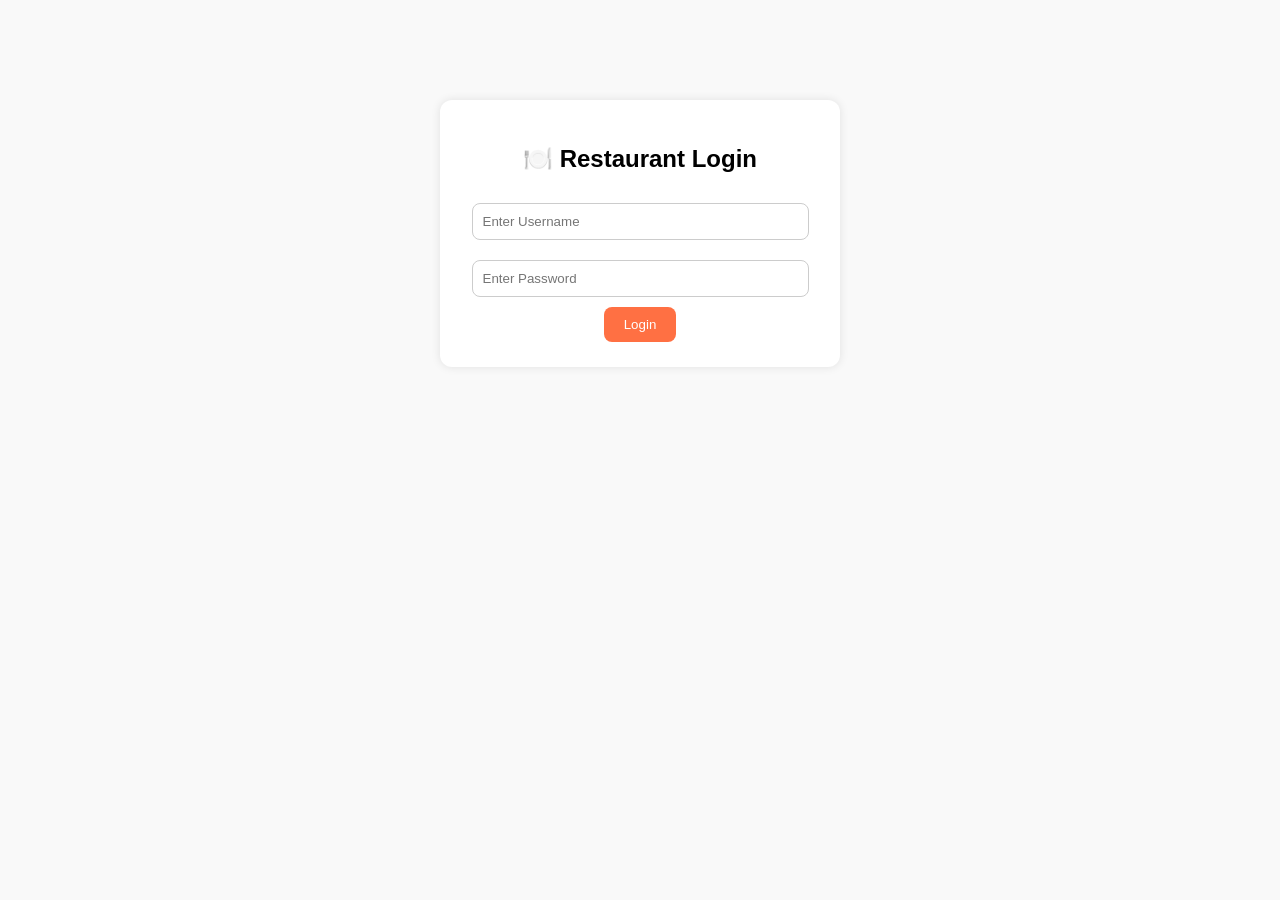
<file: jagan/softapp/static/index.html>
<!DOCTYPE html>
<html lang="en">
<head>
  <meta charset="UTF-8">
  <meta name="viewport" content="width=device-width, initial-scale=1.0">
  <title>Restaurant Login</title>
  <link rel="stylesheet" href="style.css">
</head>
<body>
  <div class="container">
    <h2>🍽️ Restaurant Login</h2>
    <form onsubmit="return loginUser()">
      <input type="text" id="username" placeholder="Enter Username" required>
      <input type="password" id="password" placeholder="Enter Password" required>
      <button type="submit">Login</button>
    </form>
  </div>

  <script>
    function loginUser() {
      const user = document.getElementById('username').value;
      const pass = document.getElementById('password').value;

      if (user === "Jagan" && pass === "Jagan") {
        window.location.href = "home.html";
      } else {
        alert("Invalid login credentials!");
      }
      return false;
    }
  </script>
</body>
</html>
</file>
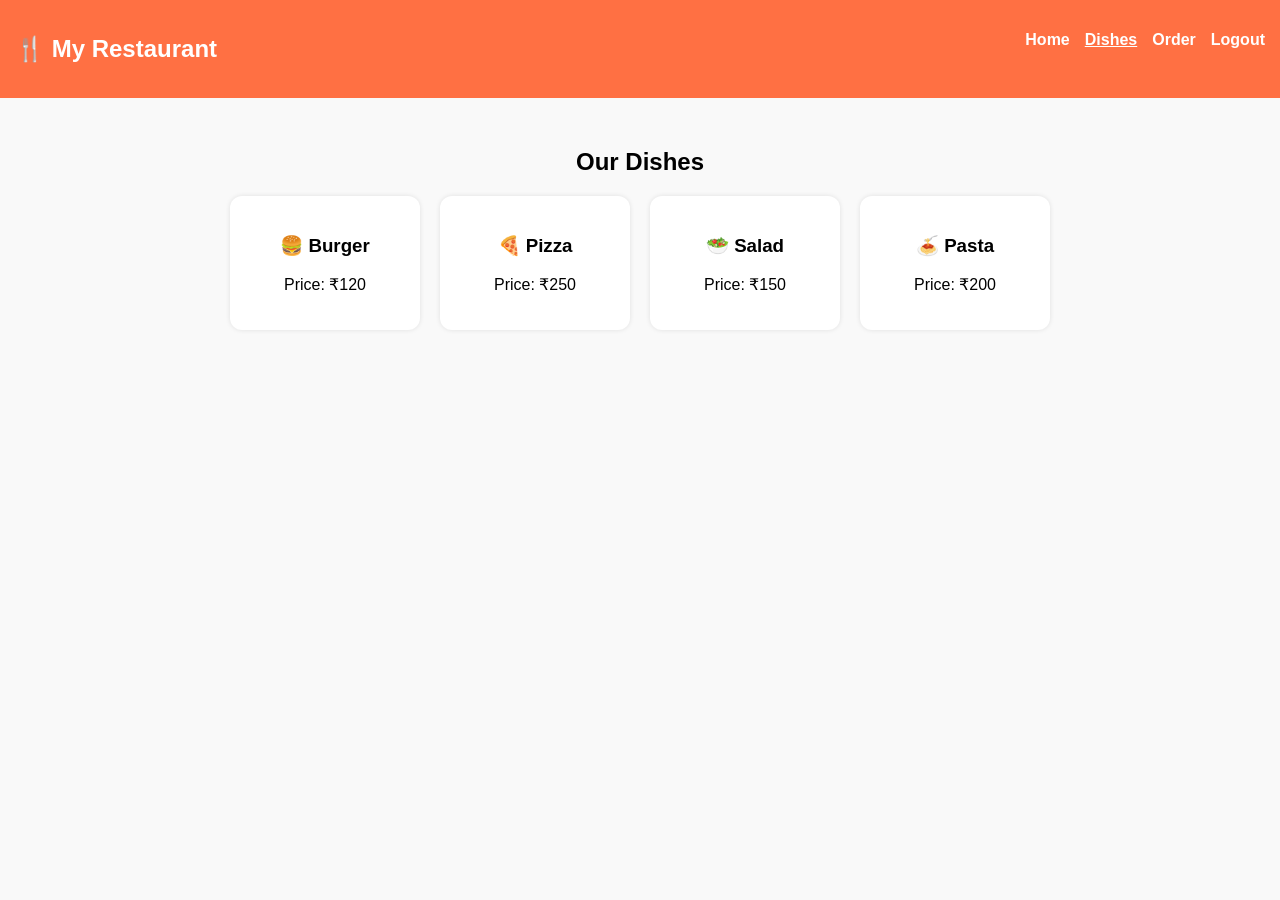
<file: jagan/softapp/static/dishes.html>
<!DOCTYPE html>
<html lang="en">
<head>
  <meta charset="UTF-8">
  <meta name="viewport" content="width=device-width, initial-scale=1.0">
  <title>Dishes List</title>
  <link rel="stylesheet" href="style.css">
</head>
<body>
  <nav>
    <h1>🍴 My Restaurant</h1>
    <ul>
      <li><a href="home.html">Home</a></li>
      <li><a href="dishes.html" class="active">Dishes</a></li>
      <li><a href="order.html">Order</a></li>
      <li><a href="index.html">Logout</a></li>
    </ul>
  </nav>

  <section class="dishes">
    <h2>Our Dishes</h2>
    <div class="dish-list">
      <div class="dish-card">
        <h3>🍔 Burger</h3>
        <p>Price: ₹120</p>
      </div>
      <div class="dish-card">
        <h3>🍕 Pizza</h3>
        <p>Price: ₹250</p>
      </div>
      <div class="dish-card">
        <h3>🥗 Salad</h3>
        <p>Price: ₹150</p>
      </div>
      <div class="dish-card">
        <h3>🍝 Pasta</h3>
        <p>Price: ₹200</p>
      </div>
    </div>
  </section>
</body>
</html>
</file>
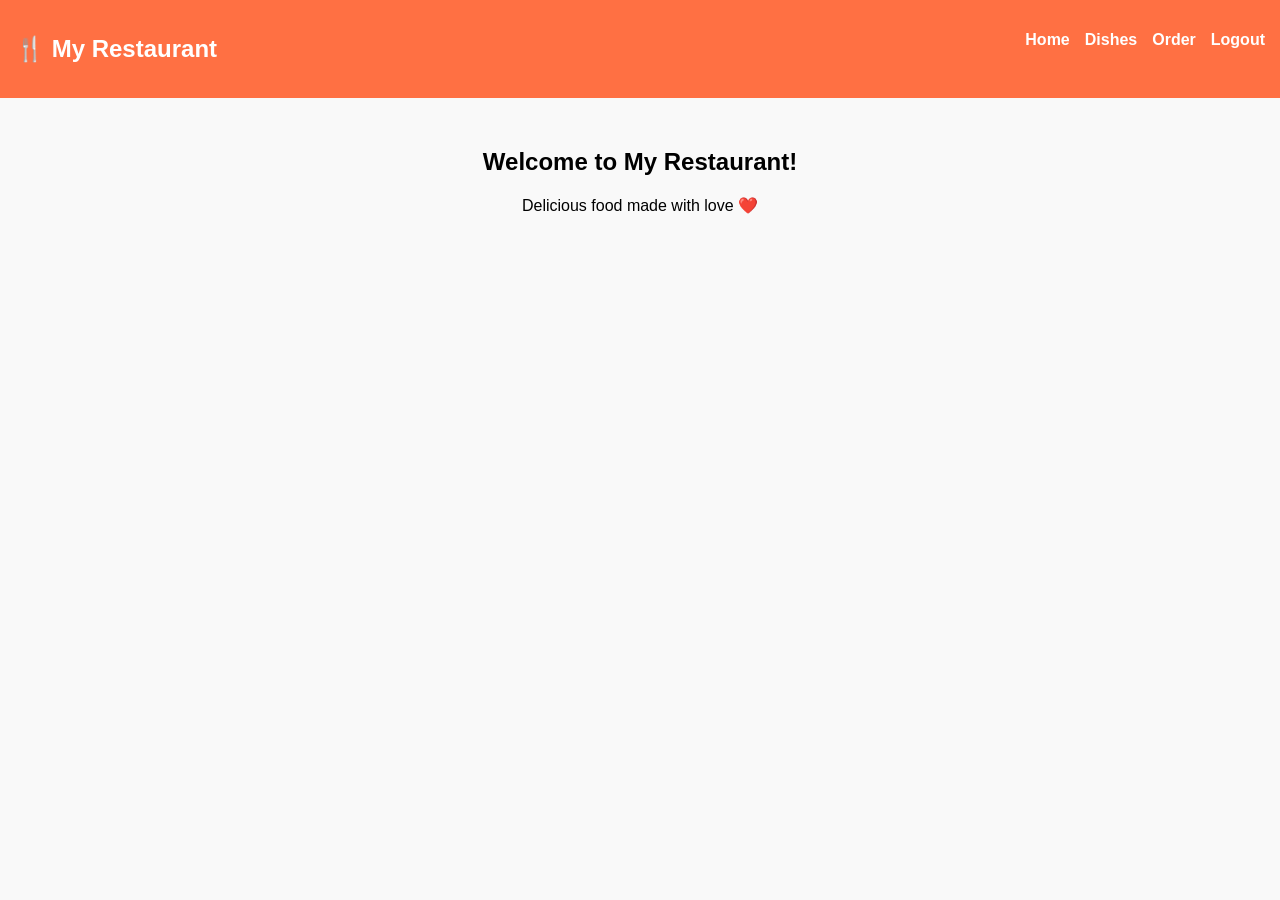
<file: jagan/softapp/static/home.html>
<!DOCTYPE html>
<html lang="en">
<head>
  <meta charset="UTF-8">
  <meta name="viewport" content="width=device-width, initial-scale=1.0">
  <title>Restaurant Home</title>
  <link rel="stylesheet" href="style.css">
</head>
<body>
  <nav>
    <h1>🍴 My Restaurant</h1>
    <ul>
      <li><a href="home.html">Home</a></li>
      <li><a href="dishes.html">Dishes</a></li>
      <li><a href="order.html">Order</a></li>
      <li><a href="index.html">Logout</a></li>
    </ul>
  </nav>

  <section class="content">
    <h2>Welcome to My Restaurant!</h2>
    <p>Delicious food made with love ❤️</p>
  </section>
</body>
</html>
</file>
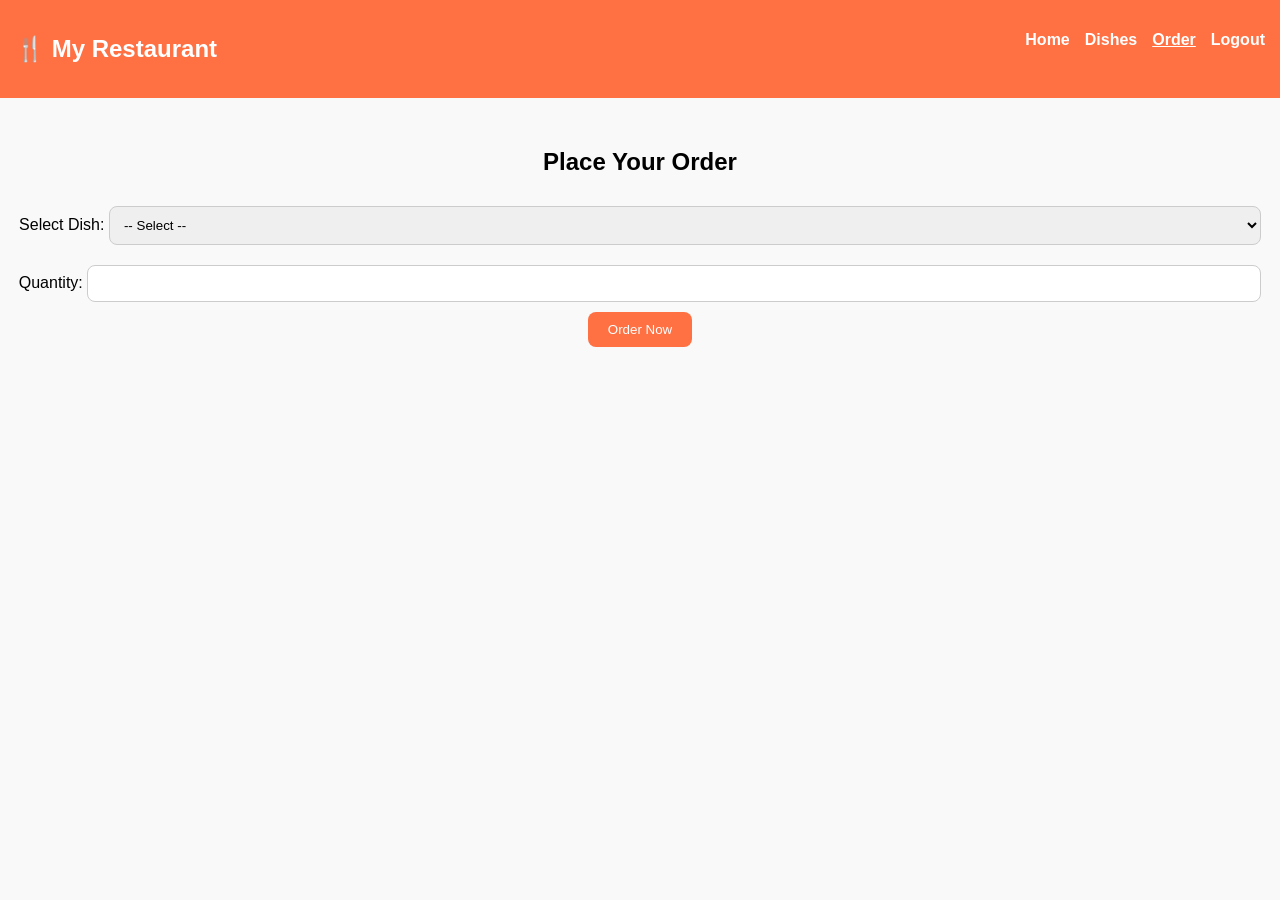
<file: jagan/softapp/static/order.html>
<!DOCTYPE html>
<html lang="en">
<head>
  <meta charset="UTF-8">
  <meta name="viewport" content="width=device-width, initial-scale=1.0">
  <title>Order Page</title>
  <link rel="stylesheet" href="style.css">
</head>
<body>
  <nav>
    <h1>🍴 My Restaurant</h1>
    <ul>
      <li><a href="home.html">Home</a></li>
      <li><a href="dishes.html">Dishes</a></li>
      <li><a href="order.html" class="active">Order</a></li>
      <li><a href="index.html">Logout</a></li>
    </ul>
  </nav>

  <section class="order">
    <h2>Place Your Order</h2>
    <form onsubmit="return placeOrder()">
      <label>Select Dish:</label>
      <select id="dish" required>
        <option value="">-- Select --</option>
        <option>Burger</option>
        <option>Pizza</option>
        <option>Salad</option>
        <option>Pasta</option>
      </select>

      <label>Quantity:</label>
      <input type="number" id="qty" min="1" required>

      <button type="submit">Order Now</button>
    </form>

    <p id="msg"></p>
  </section>

  <script>
    function placeOrder() {
      const dish = document.getElementById('dish').value;
      const qty = document.getElementById('qty').value;
      if (dish && qty > 0) {
        document.getElementById('msg').innerText = `✅ Order placed for ${qty} ${dish}(s)!`;
      } else {
        document.getElementById('msg').innerText = `⚠️ Please fill all fields.`;
      }
      return false;
    }
  </script>
</body>
</html>
</file>
<file: jagan/softapp/static/style.css>
body {
  font-family: Arial, sans-serif;
  background-color: #f9f9f9;
  margin: 0;
  padding: 0;
}

.container {
  width: 350px;
  margin: 100px auto;
  background: white;
  padding: 25px;
  border-radius: 12px;
  box-shadow: 0 0 10px rgba(0,0,0,0.1);
  text-align: center;
}

input, select {
  width: 90%;
  padding: 10px;
  margin: 10px 0;
  border: 1px solid #ccc;
  border-radius: 8px;
}

button {
  background-color: #ff7043;
  color: white;
  border: none;
  padding: 10px 20px;
  border-radius: 8px;
  cursor: pointer;
}

button:hover {
  background-color: #e64a19;
}

nav {
  display: flex;
  justify-content: space-between;
  background-color: #ff7043;
  padding: 15px;
  color: white;
}

nav ul {
  list-style: none;
  display: flex;
  gap: 15px;
}

nav ul li a {
  color: white;
  text-decoration: none;
  font-weight: bold;
}

nav ul li a.active {
  text-decoration: underline;
}

.content, .dishes, .order {
  text-align: center;
  margin-top: 50px;
}

.dish-list {
  display: flex;
  flex-wrap: wrap;
  justify-content: center;
  gap: 20px;
  margin-top: 20px;
}

.dish-card {
  background: white;
  padding: 20px;
  width: 150px;
  border-radius: 12px;
  box-shadow: 0 0 5px rgba(0,0,0,0.1);
}
</file>
